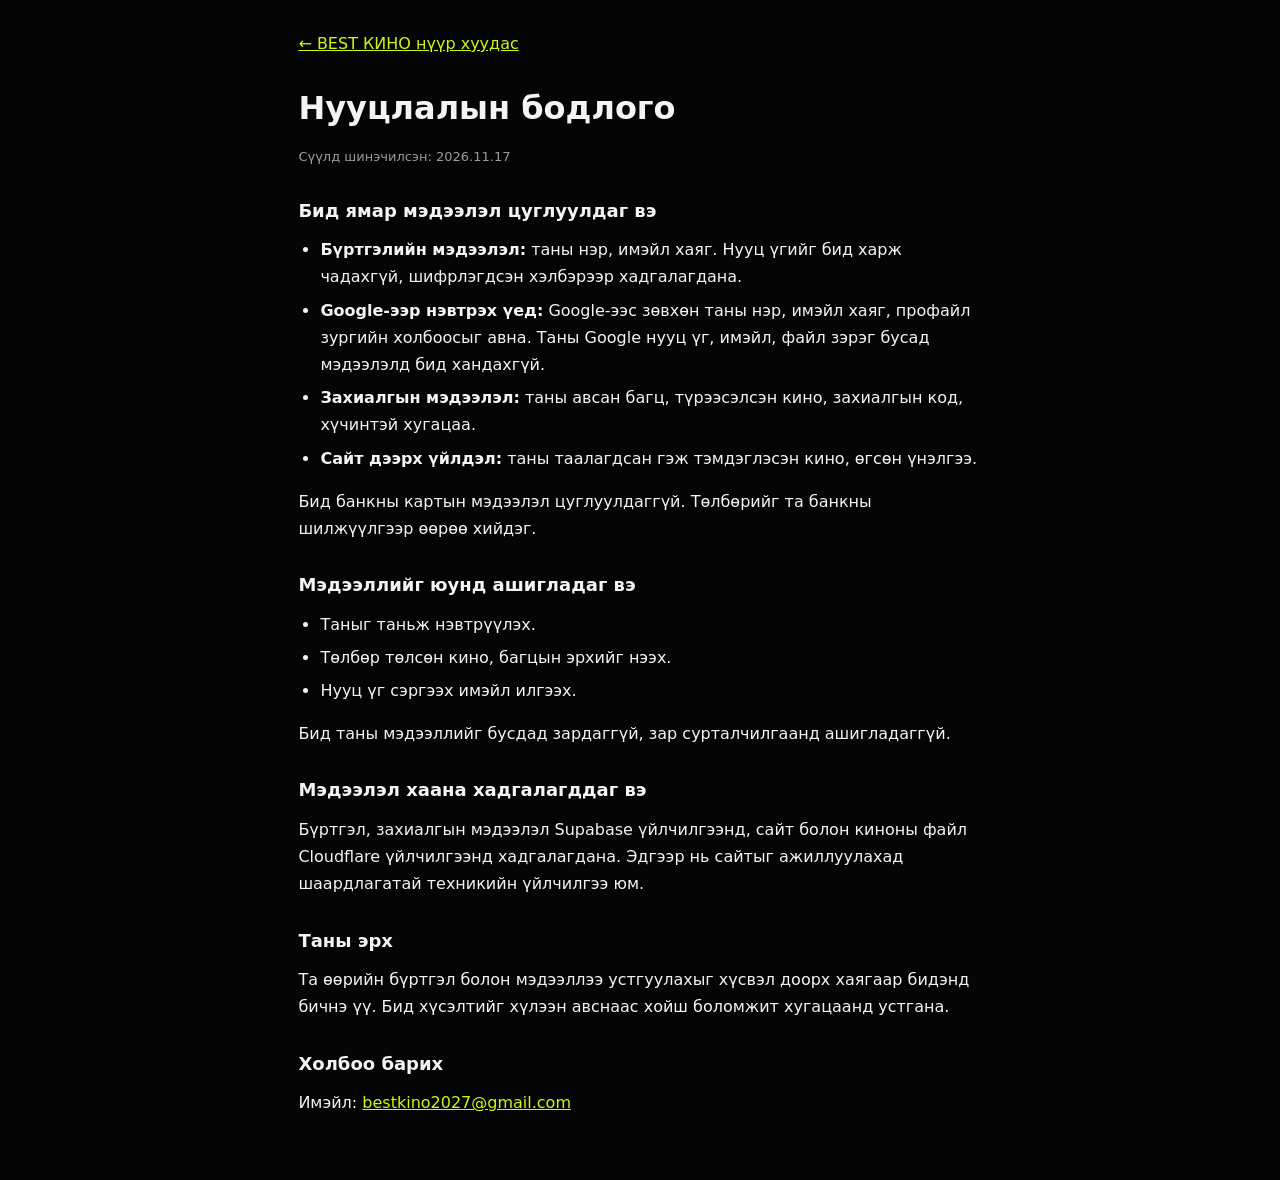
<file: privacy.html>
<!DOCTYPE html>
<html lang="mn">
<head>
  <meta charset="UTF-8">
  <meta name="viewport" content="width=device-width, initial-scale=1.0">
  <title>Нууцлалын бодлого · BEST КИНО</title>
  <meta name="theme-color" content="#050505">
  <link rel="icon" type="image/png" href="icon.png">
  <link rel="stylesheet" href="style.css">
</head>
<body>
  <!-- A plain text page. Google asks for it before people can log in
       with their Google account. -->
  <main class="text-page">
    <p><a href="/">← BEST КИНО нүүр хуудас</a></p>

    <h1>Нууцлалын бодлого</h1>
    <p class="text-page-date">Сүүлд шинэчилсэн: 2026.11.17</p>

    <h2>Бид ямар мэдээлэл цуглуулдаг вэ</h2>
    <ul>
      <li><strong>Бүртгэлийн мэдээлэл:</strong> таны нэр, имэйл хаяг. Нууц үгийг бид харж чадахгүй, шифрлэгдсэн хэлбэрээр хадгалагдана.</li>
      <li><strong>Google-ээр нэвтрэх үед:</strong> Google-ээс зөвхөн таны нэр, имэйл хаяг, профайл зургийн холбоосыг авна. Таны Google нууц үг, имэйл, файл зэрэг бусад мэдээлэлд бид хандахгүй.</li>
      <li><strong>Захиалгын мэдээлэл:</strong> таны авсан багц, түрээсэлсэн кино, захиалгын код, хүчинтэй хугацаа.</li>
      <li><strong>Сайт дээрх үйлдэл:</strong> таны таалагдсан гэж тэмдэглэсэн кино, өгсөн үнэлгээ.</li>
    </ul>
    <p>Бид банкны картын мэдээлэл цуглуулдаггүй. Төлбөрийг та банкны шилжүүлгээр өөрөө хийдэг.</p>

    <h2>Мэдээллийг юунд ашигладаг вэ</h2>
    <ul>
      <li>Таныг таньж нэвтрүүлэх.</li>
      <li>Төлбөр төлсөн кино, багцын эрхийг нээх.</li>
      <li>Нууц үг сэргээх имэйл илгээх.</li>
    </ul>
    <p>Бид таны мэдээллийг бусдад зардаггүй, зар сурталчилгаанд ашигладаггүй.</p>

    <h2>Мэдээлэл хаана хадгалагддаг вэ</h2>
    <p>Бүртгэл, захиалгын мэдээлэл Supabase үйлчилгээнд, сайт болон киноны файл Cloudflare үйлчилгээнд хадгалагдана. Эдгээр нь сайтыг ажиллуулахад шаардлагатай техникийн үйлчилгээ юм.</p>

    <h2>Таны эрх</h2>
    <p>Та өөрийн бүртгэл болон мэдээллээ устгуулахыг хүсвэл доорх хаягаар бидэнд бичнэ үү. Бид хүсэлтийг хүлээн авснаас хойш боломжит хугацаанд устгана.</p>

    <h2>Холбоо барих</h2>
    <p>Имэйл: <a href="mailto:bestkino2027@gmail.com">bestkino2027@gmail.com</a></p>
  </main>
</body>
</html>
</file>
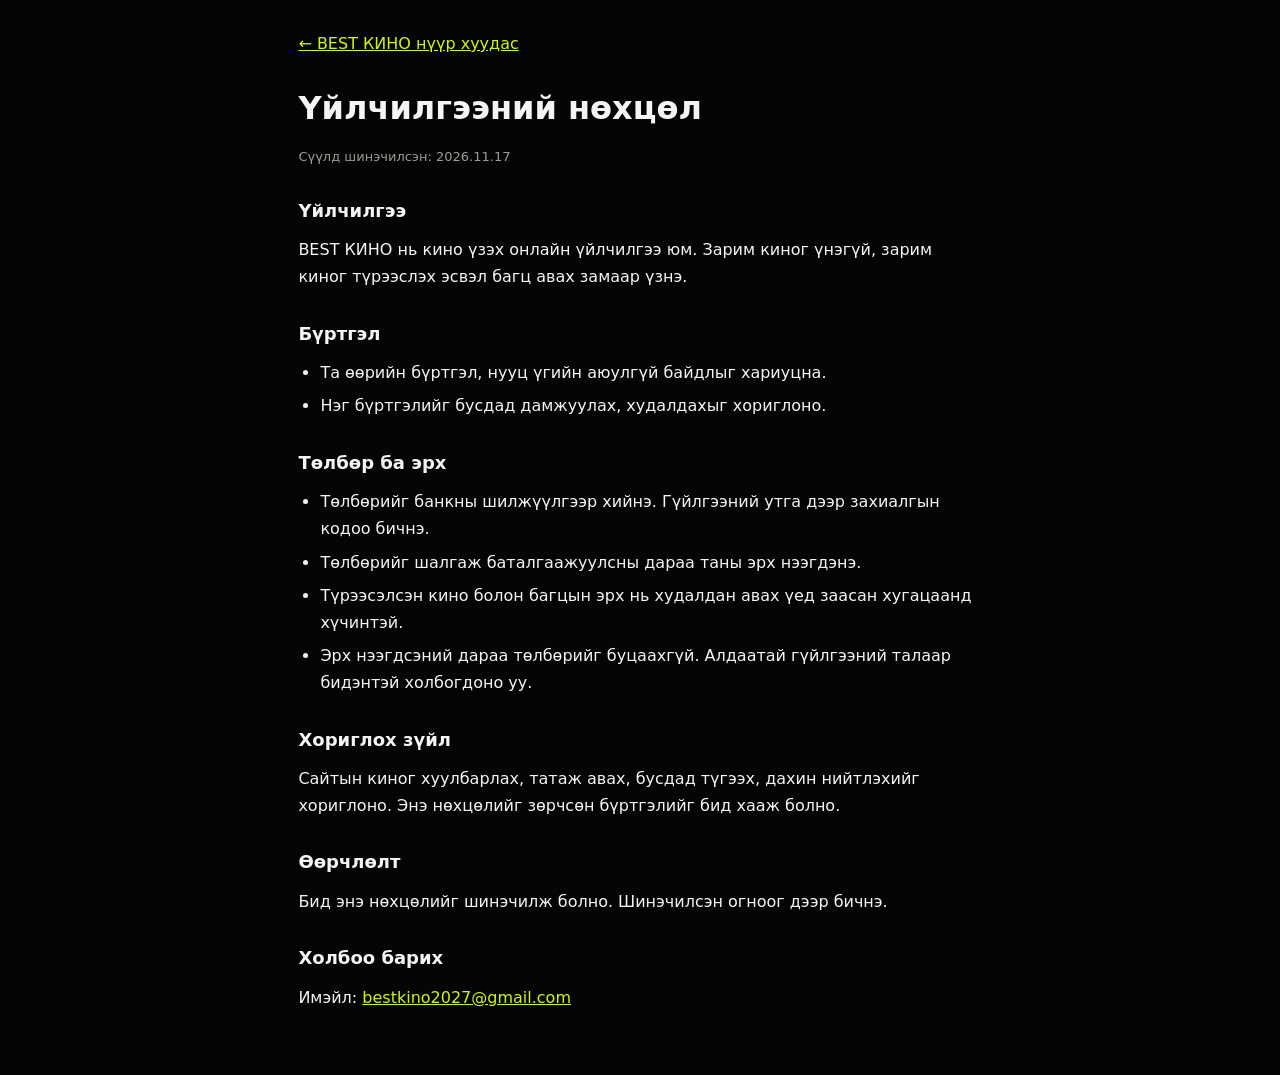
<file: terms.html>
<!DOCTYPE html>
<html lang="mn">
<head>
  <meta charset="UTF-8">
  <meta name="viewport" content="width=device-width, initial-scale=1.0">
  <title>Үйлчилгээний нөхцөл · BEST КИНО</title>
  <meta name="theme-color" content="#050505">
  <link rel="icon" type="image/png" href="icon.png">
  <link rel="stylesheet" href="style.css">
</head>
<body>
  <!-- A plain text page. Google asks for it before people can log in
       with their Google account. -->
  <main class="text-page">
    <p><a href="/">← BEST КИНО нүүр хуудас</a></p>

    <h1>Үйлчилгээний нөхцөл</h1>
    <p class="text-page-date">Сүүлд шинэчилсэн: 2026.11.17</p>

    <h2>Үйлчилгээ</h2>
    <p>BEST КИНО нь кино үзэх онлайн үйлчилгээ юм. Зарим киног үнэгүй, зарим киног түрээслэх эсвэл багц авах замаар үзнэ.</p>

    <h2>Бүртгэл</h2>
    <ul>
      <li>Та өөрийн бүртгэл, нууц үгийн аюулгүй байдлыг хариуцна.</li>
      <li>Нэг бүртгэлийг бусдад дамжуулах, худалдахыг хориглоно.</li>
    </ul>

    <h2>Төлбөр ба эрх</h2>
    <ul>
      <li>Төлбөрийг банкны шилжүүлгээр хийнэ. Гүйлгээний утга дээр захиалгын кодоо бичнэ.</li>
      <li>Төлбөрийг шалгаж баталгаажуулсны дараа таны эрх нээгдэнэ.</li>
      <li>Түрээсэлсэн кино болон багцын эрх нь худалдан авах үед заасан хугацаанд хүчинтэй.</li>
      <li>Эрх нээгдсэний дараа төлбөрийг буцаахгүй. Алдаатай гүйлгээний талаар бидэнтэй холбогдоно уу.</li>
    </ul>

    <h2>Хориглох зүйл</h2>
    <p>Сайтын киног хуулбарлах, татаж авах, бусдад түгээх, дахин нийтлэхийг хориглоно. Энэ нөхцөлийг зөрчсөн бүртгэлийг бид хааж болно.</p>

    <h2>Өөрчлөлт</h2>
    <p>Бид энэ нөхцөлийг шинэчилж болно. Шинэчилсэн огноог дээр бичнэ.</p>

    <h2>Холбоо барих</h2>
    <p>Имэйл: <a href="mailto:bestkino2027@gmail.com">bestkino2027@gmail.com</a></p>
  </main>
</body>
</html>
</file>
<file: style.css>
/* ---------------------------------------------------------------
   COLORS AND SIZES
   These are CSS VARIABLES. Change a color here and it changes
   everywhere on the site.
   --------------------------------------------------------------- */
:root {
  /* Tell the browser this is a dark site, so scrollbars are dark too */
  color-scheme: dark;
  /* The colors of the BEST КИНО logo: bright lime on black */
  --bg: #050505;
  --surface: #121212;
  --surface-2: #1e1e1e;
  --line: rgba(255, 255, 255, 0.1);
  --text: #f4f5f2;
  --muted: #9a9d94;
  --accent: #cdf711;
  --accent-strong: #dcff4a;
  --accent-ink: #0a0a0a;       /* text ON the accent color */
  /* The lime color of the big buttons */
  --accent-gradient: linear-gradient(90deg, #c4f000, #dcff4a);
  --danger: #ff6b6b;
  --good: #5fd08a;
  --radius: 14px;
  --page-padding: clamp(14px, 3vw, 40px);
  --display-font: Oswald, Inter, system-ui, sans-serif;
}

/* The light theme: the same names, other colors.
   script.js puts data-theme="light" on the <html> element. */
:root[data-theme="light"] {
  color-scheme: light;
  --bg: #f4f5f1;
  --surface: #ffffff;
  --surface-2: #e9ebe4;
  --line: rgba(20, 25, 10, 0.12);
  --text: #121410;
  --muted: #62665a;
  /* Bright lime cannot be read on white, so here it is darker */
  --accent: #557000;
  --accent-strong: #6b8c00;
  --accent-ink: #ffffff;
  --accent-gradient: linear-gradient(90deg, #4c6400, #6b8c00);
  --danger: #d43c3c;
  --good: #1f8f4e;
}

* {
  box-sizing: border-box;
}

/* Anything with the "hidden" attribute stays hidden, even if a
   rule below gives it a "display". */
[hidden] {
  display: none !important;
}

html {
  scroll-behavior: smooth;
  scroll-padding-top: 80px;   /* so the top bar does not cover a heading */
}

body {
  margin: 0;
  background: var(--bg);
  color: var(--text);
  font-family: Inter, system-ui, sans-serif;
  font-size: 16px;
  line-height: 1.5;
  -webkit-font-smoothing: antialiased;
}

h1,
h2,
h3,
p {
  margin: 0;
}

/* A clear outline for people who use the keyboard */
:focus-visible {
  outline: 2px solid var(--accent);
  outline-offset: 3px;
}

main {
  max-width: 1440px;
  margin: 0 auto;
  padding: 20px var(--page-padding) 0;
}

/* ---------------------------------------------------------------
   BUTTONS
   --------------------------------------------------------------- */
.button {
  display: inline-flex;
  align-items: center;
  justify-content: center;
  gap: 8px;
  font: inherit;
  font-weight: 600;
  font-size: 14px;
  padding: 9px 16px;
  border: 1px solid transparent;
  border-radius: 10px;
  cursor: pointer;
  white-space: nowrap;
  transition: background 0.15s, transform 0.15s, opacity 0.15s, border-color 0.15s;
}

.button:active {
  transform: scale(0.97);
}

.button:disabled {
  opacity: 0.5;
  cursor: default;
}

.button svg {
  width: 20px;
  height: 20px;
  fill: currentColor;
}

/* Colored button: the main action */
.button-accent {
  background: var(--accent-gradient);
  color: var(--accent-ink);
}

.button-accent:hover:not(:disabled) {
  filter: brightness(1.1);
}

/* The big, wide buttons in the window for one movie */
.button-big {
  width: 100%;
  padding: 14px 20px;
  border-radius: 12px;
  font-size: 15px;
  font-weight: 700;
  letter-spacing: 0.02em;
}

/* Button with only a line around it */
.button-outline {
  background: transparent;
  border-color: var(--text);
  color: var(--text);
}

.button-outline:hover:not(:disabled) {
  background: rgba(128, 140, 160, 0.18);
}

/* See-through button: the quiet action */
.button-ghost {
  background: rgba(128, 140, 160, 0.14);
  border-color: var(--line);
  color: var(--text);
}

.button-ghost:hover:not(:disabled) {
  background: rgba(128, 140, 160, 0.26);
}

.button-danger {
  background: transparent;
  border-color: var(--danger);
  color: var(--danger);
}

.button-danger:hover:not(:disabled) {
  background: var(--danger);
  color: white;
}

.button-large {
  font-size: 15px;
  padding: 12px 22px;
}

.button-wide {
  width: 100%;
  padding: 12px 18px;
  margin-top: 10px;
}

/* A round button with only a drawing in it */
.icon-button {
  display: grid;
  place-items: center;
  width: 38px;
  height: 38px;
  padding: 0;
  border: 1px solid var(--line);
  border-radius: 50%;
  background: var(--surface);
  color: var(--text);
  cursor: pointer;
}

.icon-button svg {
  width: 18px;
  height: 18px;
  fill: none;
  stroke: currentColor;
  stroke-width: 1.800;
  stroke-linejoin: round;
}

/* An icon button with no circle around it (in the top bar) */
.icon-plain {
  border-color: transparent;
  background: transparent;
}

.icon-plain:hover {
  background: rgba(128, 140, 160, 0.18);
}

.icon-plain svg {
  width: 22px;
  height: 22px;
  stroke-linecap: round;
}

/* ---------------------------------------------------------------
   THE TOP BAR
   --------------------------------------------------------------- */
.site-header {
  position: sticky;
  top: 0;
  z-index: 10;
  background: color-mix(in srgb, var(--bg) 85%, transparent);
  backdrop-filter: blur(14px);
  -webkit-backdrop-filter: blur(14px);
  border-bottom: 1px solid var(--line);
}

/* One line: logo, category links, bundle button, search button,
   and at the far right the theme and login buttons. */
.header-inner {
  display: flex;
  align-items: center;
  gap: 10px;
  max-width: 1440px;
  min-height: 64px;
  margin: 0 auto;
  padding: 10px var(--page-padding);
}

/* The three-lines button is only for phones (see PHONES below) */
.header-menu-button {
  display: none;
}

.header-nav {
  display: flex;
  align-items: center;
  gap: 4px;
  margin-left: 28px;
}

.nav-link {
  padding: 8px 14px;
  border: 0;
  border-radius: 999px;
  background: transparent;
  color: var(--text);
  font: inherit;
  font-size: 16px;
  font-weight: 500;
  white-space: nowrap;
  cursor: pointer;
  opacity: 0.85;
}

.nav-link:hover {
  opacity: 1;
  color: var(--accent);
}

/* The category that is chosen right now */
.nav-link[aria-pressed="true"] {
  opacity: 1;
  color: var(--accent);
  font-weight: 700;
}

/* The bundle button: light on the dark bar, so it stands out */
.header-plans {
  margin: 0 6px 0 10px;
  padding: 10px 18px;
  border: 0;
  border-radius: 10px;
  background: var(--text);
  color: var(--bg);
  font: inherit;
  font-size: 15px;
  font-weight: 700;
  white-space: nowrap;
  cursor: pointer;
}

.header-plans:hover {
  filter: brightness(0.9);
}

/* The login button: a small person and the word */
.header-login {
  display: flex;
  align-items: center;
  gap: 6px;
  padding: 8px 10px;
  border: 0;
  border-radius: 999px;
  background: transparent;
  color: var(--text);
  font: inherit;
  font-size: 15px;
  font-weight: 700;
  white-space: nowrap;
  cursor: pointer;
}

.header-login[hidden] {
  display: none;
}

.header-login:hover {
  background: rgba(128, 140, 160, 0.18);
}

.header-login svg {
  width: 22px;
  height: 22px;
  fill: none;
  stroke: currentColor;
  stroke-width: 1.8;
  stroke-linecap: round;
}

.logo {
  display: flex;
  align-items: center;
  color: var(--accent);
  font-family: var(--display-font);
  font-size: 28px;
  font-weight: 700;
  letter-spacing: 0.06em;
  line-height: 1;
  text-decoration: none;
}

/* The logo picture */
.logo img {
  display: block;
  height: 44px;
  width: auto;
}

/* The logo is bright lime, made for a black background. On the
   light theme it gets a small black box behind it. */
:root[data-theme="light"] .logo {
  padding: 4px 8px;
  border-radius: 10px;
  background: #050505;
}

.header-actions {
  display: flex;
  align-items: center;
  justify-content: flex-end;
  gap: 4px;
  margin-left: auto;          /* pushes these to the far right */
}

/* ---------------------------------------------------------------
   THE SEARCH BOX: opens under the top bar
   --------------------------------------------------------------- */
.search-box {
  position: relative;
  width: calc(100% - 2 * var(--page-padding));
  max-width: 520px;
  margin: 0 auto 12px;
}

.search-box input {
  width: 100%;
  margin: 0;
  padding: 10px 44px 10px 18px;
  border: 1px solid var(--line);
  border-radius: 999px;
  background: var(--surface);
  color: var(--text);
  font: inherit;
  font-size: 14px;
}

.search-box svg {
  position: absolute;
  top: 50%;
  right: 6px;
  width: 30px;
  height: 30px;
  padding: 7px;
  border-radius: 50%;
  background: var(--accent-gradient);
  fill: none;
  stroke: var(--accent-ink);
  stroke-width: 2;
  stroke-linecap: round;
  transform: translateY(-50%);
  pointer-events: none;
}

/* The round circle with the first letter of your email */
.avatar {
  display: grid;
  place-items: center;
  flex: none;
  width: 36px;
  height: 36px;
  border-radius: 50%;
  background: var(--accent);
  color: var(--accent-ink);
  font-weight: 700;
  text-transform: uppercase;
}

/* The avatar at the top is a button: a click opens "my page" */
button.avatar {
  padding: 0;
  border: 0;
  font: inherit;
  font-weight: 700;
  cursor: pointer;
}

button.avatar:hover {
  filter: brightness(1.1);
}

/* ---------------------------------------------------------------
   MY PAGE
   --------------------------------------------------------------- */
.profile-top {
  display: flex;
  align-items: center;
  gap: 14px;
  padding-right: 40px;        /* room for the X button */
}

.avatar-big {
  width: 56px;
  height: 56px;
  font-size: 24px;
}

.profile-who {
  min-width: 0;
}

.profile-who h2 {
  padding-right: 0;
  font-size: 22px;
  overflow-wrap: anywhere;
}

.profile-who .dialog-hint {
  margin-top: 0;
  overflow-wrap: anywhere;
}

.profile-heading {
  margin-top: 24px;
  margin-bottom: 8px;
  color: var(--muted);
  font-size: 13px;
  font-weight: 600;
  letter-spacing: 0.04em;
  text-transform: uppercase;
}

.profile-plan {
  margin-bottom: 12px;
  padding: 10px 12px;
  border: 1px solid var(--line);
  border-radius: 10px;
  color: var(--muted);
  font-size: 14px;
  font-weight: 600;
}

.profile-plan.active {
  border-color: var(--good);
  color: var(--good);
}

.profile-list {
  list-style: none;
  margin: 0;
  padding: 0;
}

.profile-empty {
  color: var(--muted);
  font-size: 14px;
}

.profile-item {
  display: flex;
  align-items: baseline;
  justify-content: space-between;
  gap: 12px;
  width: 100%;
  padding: 10px 12px;
  border: 0;
  border-radius: 10px;
  background: transparent;
  color: var(--text);
  font: inherit;
  font-size: 15px;
  text-align: left;
  cursor: pointer;
}

.profile-item:hover {
  background: rgba(128, 140, 160, 0.16);
}

.profile-item-title {
  min-width: 0;
  overflow-wrap: anywhere;
}

.profile-item-note {
  flex: none;
  color: var(--muted);
  font-size: 13px;
}

.profile-logout {
  margin-top: 28px;
}

/* The number of waiting orders, on the avatar (admins only).
   script.js puts the number in data-count. */
button.avatar {
  position: relative;
}

button.avatar[data-count]::after {
  content: attr(data-count);
  position: absolute;
  top: -5px;
  right: -6px;
  display: grid;
  place-items: center;
  min-width: 18px;
  height: 18px;
  padding: 0 5px;
  border: 2px solid var(--bg);
  border-radius: 999px;
  background: var(--danger);
  color: white;
  font-size: 11px;
  font-weight: 700;
  line-height: 1;
}

/* The "log in with Google" button: white, like Google's own */
.google-button {
  display: flex;
  align-items: center;
  justify-content: center;
  gap: 10px;
  width: 100%;
  margin-top: 18px;
  padding: 11px 18px;
  border: 1px solid #dadce0;
  border-radius: 10px;
  background: #ffffff;
  color: #1f1f1f;
  font: inherit;
  font-size: 15px;
  font-weight: 600;
  cursor: pointer;
}

.google-button:hover:not(:disabled) {
  background: #f1f3f4;
}

.google-button:disabled {
  opacity: 0.6;
  cursor: default;
}

.google-button svg {
  flex: none;
  width: 20px;
  height: 20px;
}

/* The line with "ЭСВЭЛ" (or) in the middle */
.or-line {
  display: flex;
  align-items: center;
  gap: 12px;
  margin: 18px 0 4px;
  color: var(--muted);
  font-size: 12px;
  font-weight: 700;
  letter-spacing: 0.08em;
}

.or-line::before,
.or-line::after {
  content: "";
  flex: 1;
  height: 1px;
  background: var(--line);
}

/* A button that looks like a link (forgot password) */
.link-button {
  display: block;
  margin-top: 10px;
  padding: 0;
  border: 0;
  background: transparent;
  color: var(--muted);
  font: inherit;
  font-size: 13px;
  text-decoration: underline;
  cursor: pointer;
}

.link-button:hover {
  color: var(--text);
}

/* The small number on the admin button: how many orders wait */
.count-badge {
  display: inline-grid;
  place-items: center;
  min-width: 20px;
  height: 20px;
  padding: 0 6px;
  border-radius: 999px;
  background: var(--danger);
  color: white;
  font-size: 12px;
}

/* ---------------------------------------------------------------
   THE MEMBERSHIP PLANS (in their own pop-up window)
   --------------------------------------------------------------- */
.plans-card {
  display: flex;
  flex-direction: column;
}

/* The row of plan buttons: 24 hours, 1 month, ... */
.plan-tabs {
  display: flex;
  gap: 4px;
  margin-top: 18px;
  padding: 4px;
  border: 1px solid var(--line);
  border-radius: 999px;
  background: var(--bg);
}

.plan-tab {
  flex: 1;
  padding: 8px 4px;
  border: 0;
  border-radius: 999px;
  background: transparent;
  color: var(--muted);
  font: inherit;
  font-size: 13px;
  font-weight: 600;
  cursor: pointer;
  white-space: nowrap;
}

.plan-tab:hover {
  color: var(--text);
}

/* The plan that is chosen right now */
.plan-tab[aria-pressed="true"] {
  background: var(--accent-gradient);
  color: var(--accent-ink);
}

.plan-badge {
  align-self: flex-start;
  margin-top: 16px;
  padding: 3px 10px;
  border-radius: 999px;
  background: var(--accent);
  color: var(--accent-ink);
  font-size: 12px;
  font-weight: 700;
}

.plan-price {
  display: flex;
  align-items: baseline;
  gap: 10px;
  margin-top: 12px;
}

.plan-price s {
  color: var(--muted);
  font-size: 15px;
}

.plan-price strong {
  font-family: var(--display-font);
  font-size: 40px;
  font-weight: 700;
  line-height: 1.1;
}

.plan-note {
  min-height: 1.5em;
  color: var(--muted);
  font-size: 13px;
}

.plan-points {
  list-style: none;
  margin: 16px 0 0;
  padding: 0;
  font-size: 14px;
}

.plan-points li {
  position: relative;
  margin-top: 8px;
  padding-left: 26px;
}

/* A small tick drawn with borders */
.plan-points li::before {
  content: "";
  position: absolute;
  left: 4px;
  top: 5px;
  width: 6px;
  height: 11px;
  border: solid var(--accent);
  border-width: 0 2px 2px 0;
  transform: rotate(45deg);
}

.plan-status {
  margin-top: 16px;
  padding: 10px 12px;
  border: 1px solid var(--good);
  border-radius: 10px;
  color: var(--good);
  font-size: 14px;
  font-weight: 600;
}

.plans-card .button-wide {
  margin-top: 18px;
}

/* ---------------------------------------------------------------
   THE MENU: a tall window on the left side of the screen
   --------------------------------------------------------------- */
.dialog.dialog-menu {
  width: min(320px, 86vw);
  height: 100dvh;
  max-height: 100dvh;
  margin: 0;                  /* a dialog is in the middle unless margin is 0 */
  border-width: 0 1px 0 0;
  border-radius: 0 20px 20px 0;
}

.dialog.dialog-menu[open] {
  animation: slide-in 0.25s ease-out;
}

.dialog-menu .dialog-body {
  display: flex;
  flex-direction: column;
  min-height: 100%;
}

.menu-heading {
  margin: 22px 0 6px;
  color: var(--muted);
  font-size: 12px;
  font-weight: 700;
  letter-spacing: 0.08em;
  text-transform: uppercase;
}

.menu-heading:first-of-type {
  margin-top: 4px;
}

.menu-item {
  display: block;
  width: 100%;
  padding: 11px 12px;
  border: 0;
  border-radius: 10px;
  background: transparent;
  color: var(--text);
  font: inherit;
  font-size: 15px;
  font-weight: 500;
  text-align: left;
  cursor: pointer;
}

.menu-item:hover {
  background: rgba(128, 140, 160, 0.16);
}

.menu-item-accent {
  color: var(--accent);
  font-weight: 700;
}

/* The genre that is chosen right now */
.menu-item[aria-pressed="true"] {
  background: var(--accent-gradient);
  color: var(--accent-ink);
}

/* The admin and log out buttons sit at the bottom of the menu */
.menu-bottom {
  margin-top: auto;
  padding-top: 20px;
}

/* ---------------------------------------------------------------
   THE MOVIES
   --------------------------------------------------------------- */
.shelf {
  padding: 34px 0 0;
}

.shelf-heading {
  display: flex;
  align-items: baseline;
  gap: 12px;
  margin-bottom: 16px;
}

/* "See all" at the right end of a row heading */
.shelf-link {
  margin-left: auto;
  padding: 4px 0;
  border: 0;
  background: transparent;
  color: var(--accent);
  font: inherit;
  font-size: 14px;
  font-weight: 600;
  cursor: pointer;
}

.shelf-link:hover {
  text-decoration: underline;
}

.shelf-heading h2 {
  font-family: var(--display-font);
  font-size: 24px;
  font-weight: 700;
}

.movie-count {
  color: var(--muted);
  font-size: 14px;
}

/* THE GRID: auto-fill means "fit as many columns as the screen allows" */
.movie-grid {
  list-style: none;
  margin: 0;
  padding: 0;
  display: grid;
  grid-template-columns: repeat(auto-fill, minmax(170px, 1fr));
  gap: 28px 16px;
}

.movie-card {
  position: relative;
  min-width: 0;
  animation: rise 0.5s ease-out both;
}

/* The poster is a button, so it can be clicked with the keyboard too */
.movie-poster {
  position: relative;
  display: block;
  width: 100%;
  aspect-ratio: 2 / 3;        /* the shape of a real movie poster */
  padding: 0;
  border: 0;
  border-radius: var(--radius);
  overflow: hidden;
  background: var(--surface-2);
  cursor: pointer;
  transition: transform 0.25s ease, box-shadow 0.25s ease;
}

.movie-poster img,
.movie-poster video {
  display: block;
  width: 100%;
  height: 100%;
  object-fit: cover;          /* fill the shape, cut off the extra */
  transition: transform 0.4s ease;
}

/* The big first letter on a card with no picture */
.movie-letter {
  position: absolute;
  inset: 0;
  display: grid;
  place-items: center;
  background: linear-gradient(160deg, var(--surface-2), var(--surface));
  color: var(--muted);
  font-family: var(--display-font);
  font-size: 72px;
  font-weight: 700;
}

/* A round lock in the middle of a poster you have not paid for */
.movie-lock {
  position: absolute;
  inset: 0;
  display: grid;
  place-items: center;
  background: rgba(0, 0, 0, 0.35);
}

.movie-lock svg {
  width: 46px;
  height: 46px;
  padding: 12px;
  border-radius: 50%;
  background: rgba(0, 0, 0, 0.78);
  fill: var(--accent-strong);
}

/* A dark fade and a round play button, shown on hover */
.movie-play {
  position: absolute;
  inset: 0;
  display: grid;
  place-items: center;
  background: linear-gradient(to top, rgba(0, 0, 0, 0.7), transparent 60%);
  opacity: 0;
  transition: opacity 0.25s;
}

.movie-play svg {
  width: 52px;
  height: 52px;
  padding: 15px;
  border-radius: 50%;
  background: var(--accent-gradient);
  fill: var(--accent-ink);
  transform: scale(0.8);
  transition: transform 0.25s;
}

.movie-poster:hover,
.movie-poster:focus-visible {
  transform: translateY(-5px);
  box-shadow: 0 16px 36px rgba(0, 0, 0, 0.45);
}

.movie-poster:hover img,
.movie-poster:hover video {
  transform: scale(1.06);
}

.movie-poster:hover .movie-play,
.movie-poster:focus-visible .movie-play {
  opacity: 1;
}

.movie-poster:hover .movie-play svg,
.movie-poster:focus-visible .movie-play svg {
  transform: scale(1);
}

.movie-title {
  margin-top: 10px;
  font-weight: 600;
  font-size: 15px;
  line-height: 1.3;
  overflow-wrap: anywhere;
}

/* The price under the title */
.movie-price {
  margin-top: 2px;
  color: var(--muted);
  font-size: 13px;
  font-weight: 600;
}

/* "Free" or "Open": a movie you may already watch */
.movie-price.open {
  color: var(--good);
}

/* Shown when there are no movies to show */
.empty {
  grid-column: 1 / -1;
  padding: 44px 20px;
  border: 1px dashed var(--line);
  border-radius: var(--radius);
  color: var(--muted);
  text-align: center;
}

/* Grey placeholder cards with a moving shine */
.skeleton .movie-poster {
  cursor: default;
  background: linear-gradient(100deg, var(--surface) 30%, var(--surface-2) 50%, var(--surface) 70%);
  background-size: 300% 100%;
  animation: shine 1.4s linear infinite;
}

.site-footer {
  max-width: 1440px;
  margin: 56px auto 0;
  padding: 24px var(--page-padding);
  border-top: 1px solid var(--line);
  color: var(--muted);
  font-size: 13px;
}

.footer-links {
  display: flex;
  flex-wrap: wrap;
  gap: 6px 18px;
  margin-top: 8px;
}

.footer-links a {
  color: var(--muted);
}

.footer-links a:hover {
  color: var(--text);
}

/* ---------------------------------------------------------------
   TEXT PAGES: privacy.html and terms.html
   --------------------------------------------------------------- */
.text-page {
  max-width: 760px;
  padding-bottom: 64px;
  line-height: 1.7;
}

.text-page a {
  color: var(--accent);
}

.text-page h1 {
  margin-top: 24px;
  font-family: var(--display-font);
  font-size: 32px;
}

.text-page h2 {
  margin-top: 28px;
  font-size: 18px;
}

.text-page p,
.text-page ul {
  margin-top: 10px;
}

.text-page ul {
  padding-left: 22px;
}

.text-page li {
  margin-top: 6px;
}

.text-page-date {
  color: var(--muted);
  font-size: 13px;
}

/* ---------------------------------------------------------------
   POP-UP WINDOWS
   --------------------------------------------------------------- */
.dialog {
  width: min(460px, calc(100vw - 24px));
  max-height: calc(100dvh - 24px);
  padding: 0;
  border: 1px solid var(--line);
  border-radius: 20px;
  background: var(--surface);
  color: var(--text);
  box-shadow: 0 30px 80px rgba(0, 0, 0, 0.6);
}

.dialog[open] {
  animation: pop 0.25s ease-out;
}

/* The dark, blurry layer between the pop-up and the page */
.dialog::backdrop {
  background: rgba(0, 0, 0, 0.7);
  backdrop-filter: blur(8px);
  -webkit-backdrop-filter: blur(8px);
}

.dialog-body {
  position: relative;
}

.dialog-padded {
  padding: 28px;
}

.dialog h2 {
  font-family: var(--display-font);
  font-size: 26px;
  font-weight: 700;
  padding-right: 40px;        /* room for the X button */
}

.dialog-hint {
  color: var(--muted);
  font-size: 14px;
  margin-top: 4px;
}

.dialog-close {
  position: absolute;
  top: 14px;
  right: 14px;
  z-index: 1;
  display: grid;
  place-items: center;
  width: 36px;
  height: 36px;
  padding: 0;
  border: 0;
  border-radius: 50%;
  background: rgba(40, 50, 66, 0.85);
  cursor: pointer;
  transition: background 0.15s;
}

.dialog-close:hover {
  background: rgba(80, 92, 110, 0.95);
}

.dialog-close svg {
  width: 18px;
  height: 18px;
  fill: none;
  stroke: #f2f5fa;
  stroke-width: 2;
  stroke-linecap: round;
}

.dialog-wide {
  width: min(680px, calc(100vw - 24px));
}

/* ---- The window for one movie ---- */
.dialog-movie {
  width: min(980px, calc(100vw - 24px));
}

.movie-detail {
  display: flex;
  gap: 30px;
  padding: 30px;
}

.movie-detail-poster {
  position: relative;
  flex: none;
  align-self: flex-start;
  width: 300px;
  aspect-ratio: 2 / 3;
  border-radius: var(--radius);
  overflow: hidden;
  background: var(--surface-2);
}

.movie-detail-poster img,
.movie-detail-poster video {
  display: block;
  width: 100%;
  height: 100%;
  object-fit: cover;
}

.movie-detail-text {
  flex: 1;
  min-width: 0;
}

/* The genre, in small orange capital letters */
.movie-detail-genre {
  padding-right: 44px;        /* room for the X button */
  color: var(--accent);
  font-size: 13px;
  font-weight: 700;
  letter-spacing: 0.06em;
  text-transform: uppercase;
}

.movie-detail-text h2 {
  margin-top: 6px;
  font-family: inherit;
  font-size: 26px;
  line-height: 1.2;
  overflow-wrap: anywhere;
}

.movie-detail-price {
  margin-top: 8px;
  font-size: 17px;
  font-weight: 600;
}

.movie-detail-meta {
  margin-top: 6px;
  color: var(--muted);
  font-size: 14px;
}

.movie-detail-meta .star {
  color: var(--accent);
  font-weight: 600;
}

.movie-detail-description {
  margin-top: 16px;
  white-space: pre-wrap;      /* keep line breaks the writer typed */
  overflow-wrap: anywhere;    /* break very long words on phones */
}

/* "You may watch until ..." */
.movie-access {
  margin-top: 16px;
  color: var(--good);
  font-size: 14px;
  font-weight: 600;
}

.movie-detail-buttons {
  display: flex;
  flex-direction: column;
  gap: 12px;
  margin-top: 20px;
}

/* The small words under the "bundle" button */
.movie-plan-note {
  margin-top: 10px;
  color: var(--muted);
  font-size: 14px;
}

.movie-detail-line {
  margin-top: 18px;
  color: var(--muted);
  font-size: 14px;
}

.movie-detail-line span {
  color: var(--text);
}

/* "You may also like", under the movie */
.movie-more {
  padding: 24px 30px 30px;
  border-top: 1px solid var(--line);
}

.movie-more h3 {
  margin-bottom: 16px;
  font-family: var(--display-font);
  font-size: 22px;
}

.movie-more .movie-grid {
  grid-template-columns: repeat(6, 1fr);
}

.movie-detail-actions {
  display: flex;
  flex-wrap: wrap;
  align-items: center;
  gap: 18px;
  margin-top: 22px;
  padding-top: 18px;
  border-top: 1px solid var(--line);
}

.like-button {
  display: inline-flex;
  align-items: center;
  gap: 8px;
  padding: 8px 14px;
  border: 1px solid var(--line);
  border-radius: 999px;
  background: transparent;
  color: var(--text);
  font: inherit;
  font-weight: 600;
  cursor: pointer;
}

.like-button svg {
  width: 20px;
  height: 20px;
  fill: none;
  stroke: currentColor;
  stroke-width: 1.800;
}

/* Liked: the heart is filled in */
.like-button[aria-pressed="true"] {
  border-color: var(--danger);
  color: var(--danger);
}

.like-button[aria-pressed="true"] svg {
  fill: currentColor;
}

.stars {
  display: flex;
  align-items: center;
  gap: 10px;
}

.stars-label {
  color: var(--muted);
  font-size: 14px;
}

.stars-row {
  display: inline-flex;
}

.star-button {
  padding: 2px;
  border: 0;
  background: transparent;
  color: var(--muted);
  font-size: 24px;
  line-height: 1;
  cursor: pointer;
}

/* A star you have given */
.star-button.on {
  color: var(--accent);
}

.star-button:hover {
  transform: scale(1.15);
}

.movie-detail-text .button-danger {
  margin-top: 22px;
}

/* ---- The player ---- */
.dialog-player {
  width: min(1100px, calc(100vw - 24px));
  background: #000;
}

#player-video {
  display: block;
  width: 100%;
  aspect-ratio: 16 / 9;
  max-height: 74dvh;
  background: #000;
}

/* The YouTube trailer fills the same shape as the movie player */
.trailer-box {
  width: 100%;
  aspect-ratio: 16 / 9;
  max-height: 74dvh;
  background: #000;
}

.trailer-box iframe {
  display: block;
  width: 100%;
  height: 100%;
  border: 0;
}

/* The admin's buttons at the bottom of a movie: change, delete */
.movie-admin-buttons {
  display: flex;
  flex-wrap: wrap;
  gap: 10px;
}

.player-info {
  padding: 16px 24px 20px;
  background: var(--surface);
}

.player-info h2 {
  font-size: 22px;
}

.player-meta {
  color: var(--muted);
  font-size: 14px;
  margin-top: 2px;
}

/* ---- The payment window ---- */
.order-amount strong {
  font-family: var(--display-font);
  font-size: 40px;
  font-weight: 700;
}

.steps {
  margin: 14px 0 0;
  padding-left: 20px;
}

.steps li {
  margin-top: 14px;
  padding-left: 4px;
}

.pay-box {
  display: grid;
  grid-template-columns: auto 1fr;
  gap: 6px 16px;
  margin: 10px 0 0;
  padding: 14px 16px;
  border: 1px solid var(--line);
  border-radius: 12px;
  background: var(--bg);
  font-size: 14px;
}

.pay-box dt {
  color: var(--muted);
}

.pay-box dd {
  margin: 0;
  font-weight: 600;
  overflow-wrap: anywhere;
}

.order-code-row {
  display: flex;
  align-items: center;
  gap: 12px;
  margin-top: 8px;
}

/* The code is big, so nobody mistypes it */
.order-code {
  padding: 6px 16px;
  border: 1.500px dashed var(--accent);
  border-radius: 10px;
  color: var(--accent);
  font-family: var(--display-font);
  font-size: 30px;
  letter-spacing: 0.12em;
}

/* ---- The admin window ---- */
.admin-subheading {
  margin-top: 22px;
  color: var(--muted);
  font-size: 13px;
  font-weight: 600;
  letter-spacing: 0.08em;
  text-transform: uppercase;
}

.order-list {
  list-style: none;
  margin: 8px 0 0;
  padding: 0;
}

.order-row {
  display: flex;
  flex-wrap: wrap;
  align-items: center;
  gap: 8px 14px;
  padding: 12px 0;
  border-top: 1px solid var(--line);
}

.order-row-code {
  font-family: var(--display-font);
  font-size: 22px;
  letter-spacing: 0.08em;
  color: var(--accent);
}

.order-row-text {
  flex: 1;
  min-width: 180px;
  font-size: 14px;
  overflow-wrap: anywhere;
}

.order-row-text small {
  display: block;
  color: var(--muted);
}

.order-row-amount {
  font-weight: 700;
}

.order-row-status {
  color: var(--muted);
  font-size: 13px;
}

.order-row-status.paid {
  color: var(--good);
}

/* One member in the admin window: name, time left, a bar, buttons */
.member-row {
  display: grid;
  grid-template-columns: minmax(0, 1fr) auto;
  gap: 6px 14px;
  align-items: center;
  padding: 14px 0;
  border-top: 1px solid var(--line);
}

.member-who {
  min-width: 0;
  font-size: 14px;
  overflow-wrap: anywhere;
}

.member-who small {
  display: block;
  color: var(--muted);
}

.member-time {
  color: var(--good);
  font-size: 13px;
  font-weight: 600;
  text-align: right;
}

/* The bar goes across the whole row */
.member-bar {
  grid-column: 1 / -1;
  height: 8px;
  border-radius: 999px;
  background: var(--surface-2);
  overflow: hidden;
}

.member-bar-fill {
  height: 100%;
  border-radius: 999px;
  background: var(--good);
}

.member-bar-fill.low {
  background: var(--danger);
}

.member-buttons {
  grid-column: 1 / -1;
  display: flex;
  flex-wrap: wrap;
  gap: 8px;
}

.button-small {
  padding: 6px 12px;
  font-size: 13px;
}

/* A bundle that has ended */
.member-row.ended .member-time {
  color: var(--muted);
}

.order-empty {
  padding: 12px 0;
  color: var(--muted);
  font-size: 14px;
}

/* ---------------------------------------------------------------
   FORMS
   --------------------------------------------------------------- */
form {
  margin-top: 18px;
}

label {
  display: block;
  margin-top: 14px;
  color: var(--muted);
  font-size: 13px;
  font-weight: 500;
}

form input[type="text"],
form input[type="email"],
form input[type="password"],
form input[type="number"],
form select,
form textarea {
  display: block;
  width: 100%;
  margin-top: 6px;
  padding: 11px 14px;
  border: 1px solid var(--line);
  border-radius: 10px;
  background: var(--bg);
  color: var(--text);
  font: inherit;
  transition: border-color 0.15s;
}

input:focus,
select:focus,
textarea:focus {
  outline: none;
  border-color: var(--accent);
}

textarea {
  resize: vertical;
}

::placeholder {
  color: var(--muted);
  opacity: 0.7;
}

.form-row {
  display: flex;
  gap: 12px;
}

.form-grow {
  flex: 1;
  min-width: 0;
}

.form-small {
  width: 110px;
}

/* The box you click or drop a file on */
.file-zone {
  position: relative;
  display: flex;
  flex-direction: column;
  align-items: center;
  gap: 2px;
  padding: 22px 16px;
  border: 1.500px dashed var(--muted);
  border-radius: var(--radius);
  text-align: center;
  transition: border-color 0.15s, background 0.15s;
}

.file-zone:hover,
.file-zone:focus-within {
  border-color: var(--accent);
  background: rgba(245, 176, 65, 0.07);
}

/* script.js adds "has-file" after you choose a file */
.file-zone.has-file {
  border-style: solid;
}

/* The real file input: invisible, but it covers the whole box */
.file-zone input {
  position: absolute;
  inset: 0;
  width: 100%;
  height: 100%;
  opacity: 0;
  cursor: pointer;
}

.file-zone > svg {
  width: 28px;
  height: 28px;
  margin-bottom: 6px;
  fill: none;
  stroke: var(--accent);
  stroke-width: 2;
  stroke-linecap: round;
  stroke-linejoin: round;
}

.file-zone-text {
  font-weight: 600;
  font-size: 14px;
  overflow-wrap: anywhere;
}

.file-zone-hint {
  color: var(--muted);
  font-size: 12px;
}

.file-zone-small {
  flex-direction: row;
  gap: 14px;
  margin-top: 16px;
  padding: 14px 16px;
  text-align: left;
}

.poster-preview {
  width: 40px;
  height: 60px;
  border-radius: 6px;
  object-fit: cover;
}

.form-message {
  min-height: 1.5em;
  margin-top: 12px;
  color: var(--muted);
  font-size: 14px;
}

.form-message.error {
  color: var(--danger);
}

/* The upload progress line */
.progress {
  height: 6px;
  margin-top: 16px;
  border-radius: 999px;
  background: var(--surface-2);
  overflow: hidden;
}

.progress-bar {
  width: 0;
  height: 100%;
  border-radius: 999px;
  background: var(--accent);
  transition: width 0.2s;
}

/* ---------------------------------------------------------------
   THE SMALL MESSAGE AT THE BOTTOM
   --------------------------------------------------------------- */
.toast {
  position: fixed;
  left: 50%;
  bottom: 24px;
  z-index: 20;
  max-width: calc(100vw - 32px);
  padding: 12px 20px;
  border: 1px solid var(--line);
  border-radius: 18px;
  background: var(--surface-2);
  box-shadow: 0 12px 32px rgba(0, 0, 0, 0.4);
  font-size: 14px;
  opacity: 0;
  transform: translate(-50%, 20px);
  pointer-events: none;
  transition: opacity 0.25s, transform 0.25s;
}

.toast.visible {
  opacity: 1;
  transform: translate(-50%, 0);
}

/* ---------------------------------------------------------------
   MOVEMENT
   --------------------------------------------------------------- */
@keyframes rise {
  from {
    opacity: 0;
    transform: translateY(16px);
  }
}

@keyframes pop {
  from {
    opacity: 0;
    transform: translateY(12px) scale(0.97);
  }
}

@keyframes slide-in {
  from {
    transform: translateX(-100%);
  }
}

@keyframes shine {
  from {
    background-position: 100% 0;
  }
  to {
    background-position: -50% 0;
  }
}

/* Some people get dizzy from movement and turn it off in their
   computer settings. Respect that. */
@media (prefers-reduced-motion: reduce) {
  *,
  *::before,
  *::after {
    animation: none !important;
    transition: none !important;
  }

  html {
    scroll-behavior: auto;
  }
}

/* ---------------------------------------------------------------
   TABLETS
   --------------------------------------------------------------- */
@media (max-width: 980px) {
  /* The category links do not fit any more: they move into the
     menu window, behind the three-lines button. */
  .header-menu-button {
    display: grid;
  }

  .header-nav,
  .header-plans {
    display: none;
  }

  .header-inner {
    gap: 4px;
  }

  /* The search button joins the buttons on the right */
  .logo {
    margin-right: auto;
  }

  .header-actions {
    margin-left: 0;
  }

  .movie-detail-poster {
    width: 220px;
  }

  .movie-more .movie-grid {
    grid-template-columns: repeat(3, 1fr);
  }
}

/* ---------------------------------------------------------------
   PHONES
   --------------------------------------------------------------- */
@media (max-width: 640px) {
  .logo {
    font-size: 24px;
  }

  /* Only the small person, without the word */
  .header-login span {
    display: none;
  }

  .logo img {
    height: 30px;
  }

  /* Three posters side by side, like a real movie app */
  .movie-grid {
    grid-template-columns: repeat(3, 1fr);
    gap: 18px 10px;
  }

  .movie-title {
    font-size: 13px;
  }

  .movie-price {
    font-size: 12px;
  }

  .movie-lock svg {
    width: 36px;
    height: 36px;
    padding: 9px;
  }

  .shelf-heading h2 {
    font-size: 20px;
  }

  /* The window for one movie fills the whole phone screen */
  .dialog.dialog-movie {
    width: 100vw;
    max-width: 100vw;
    height: 100dvh;
    max-height: 100dvh;
    margin: 0;
    border: 0;
    border-radius: 0;
  }

  .movie-detail {
    flex-direction: column;
    gap: 18px;
    padding: 22px 18px;
  }

  .movie-detail-poster {
    width: 170px;
  }

  .movie-detail-text h2 {
    font-size: 22px;
  }

  .movie-more {
    padding: 20px 18px 26px;
  }

  .dialog-padded {
    padding: 22px 18px;
  }
}
</file>
